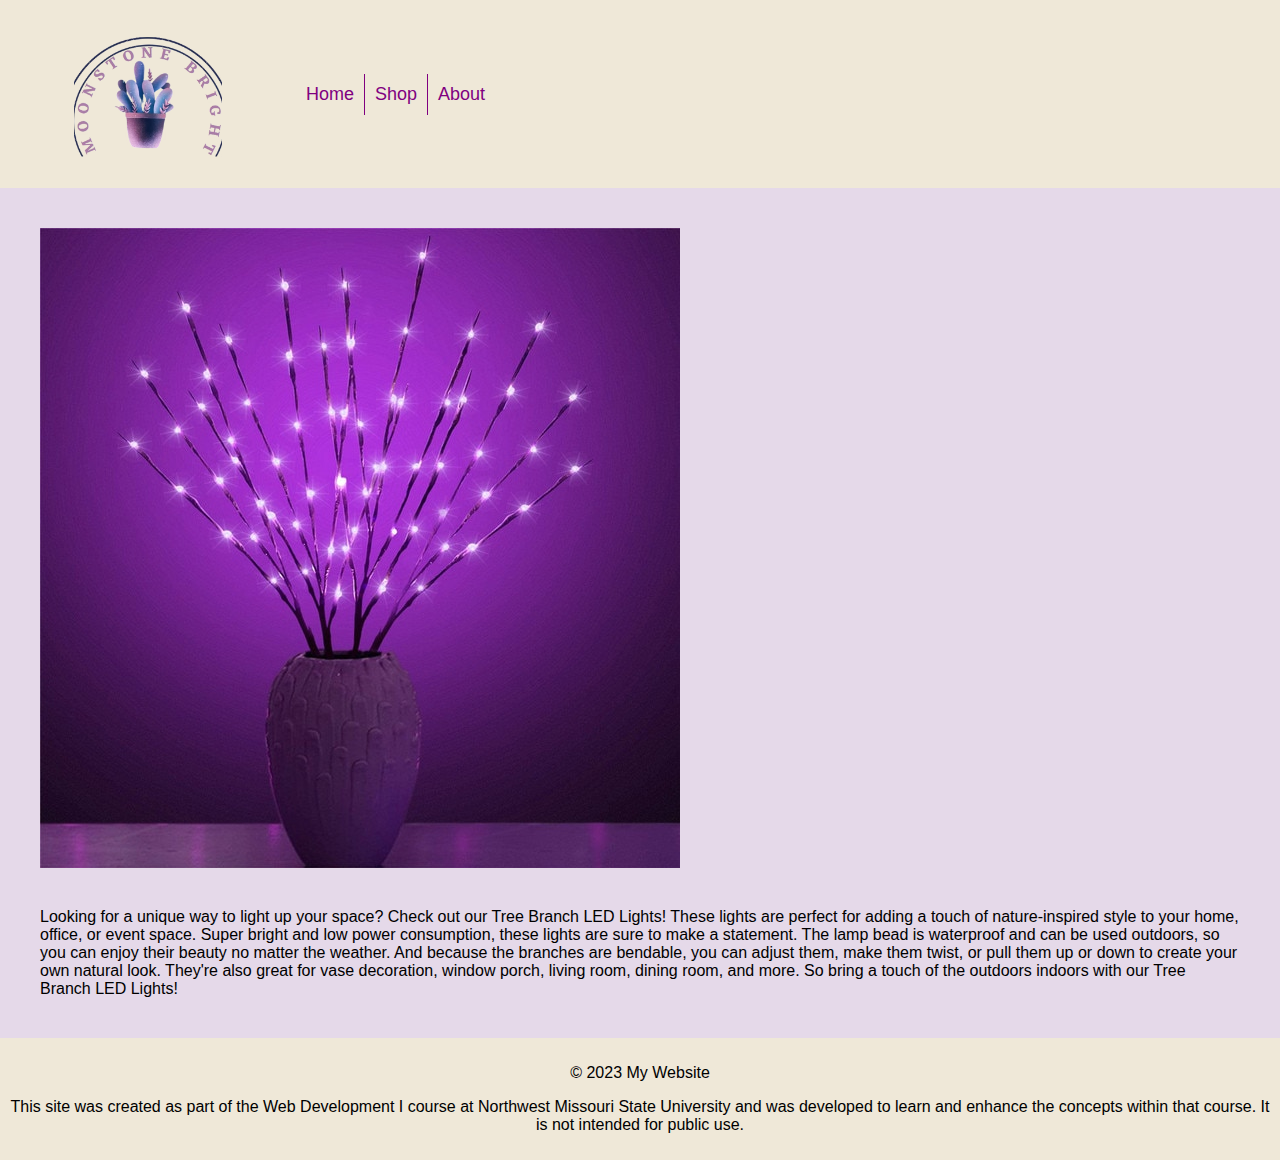
<file: index.html>
<!DOCTYPE html>
<html lang="en">

<head>
    <meta name="viewport" content="width=device-width, initial-scale=1.0">
    <meta charset="utf-8">
    <title>Home | My Website</title>
    <link rel="stylesheet" type="text/css" href="css/styles.css">
</head>

<body>
    <header class="home-header">
        <div class="logo">
            <img src="images/Moonstone%20Logo.avif" alt="Moonstone Bright Logo">
        </div>
        <nav>
            <ul>
                <li><a href="home.html">Home</a></li>
                <li><a href="shop.html">Shop</a></li>
                <li><a href="about.html">About</a></li>
            </ul>
        </nav>
    </header>
    <main class="home-main">
        <div class="content">
            <img src="images/PurpleTree.jpg" alt="Purple LED Tree Branches in Vase">
            <p>Looking for a unique way to light up your space? Check out our Tree Branch LED Lights! These lights are perfect for adding a touch of nature-inspired style to your home, office, or event space. Super bright and low power consumption, these lights are sure to make a statement. The lamp bead is waterproof and can be used outdoors, so you can enjoy their beauty no matter the weather. And because the branches are bendable, you can adjust them, make them twist, or pull them up or down to create your own natural look. They're also great for vase decoration, window porch, living room, dining room, and more. So bring a touch of the outdoors indoors with our Tree Branch LED Lights!</p>
        </div>
    </main>
    <footer>
        <p>&copy; 2023 My Website</p>
        <p>This site was created as part of the Web Development I course at Northwest Missouri State University and was developed to learn and enhance the concepts within that course.  It is not intended for public use. </p>
    </footer>
</body>

</html>
</file>
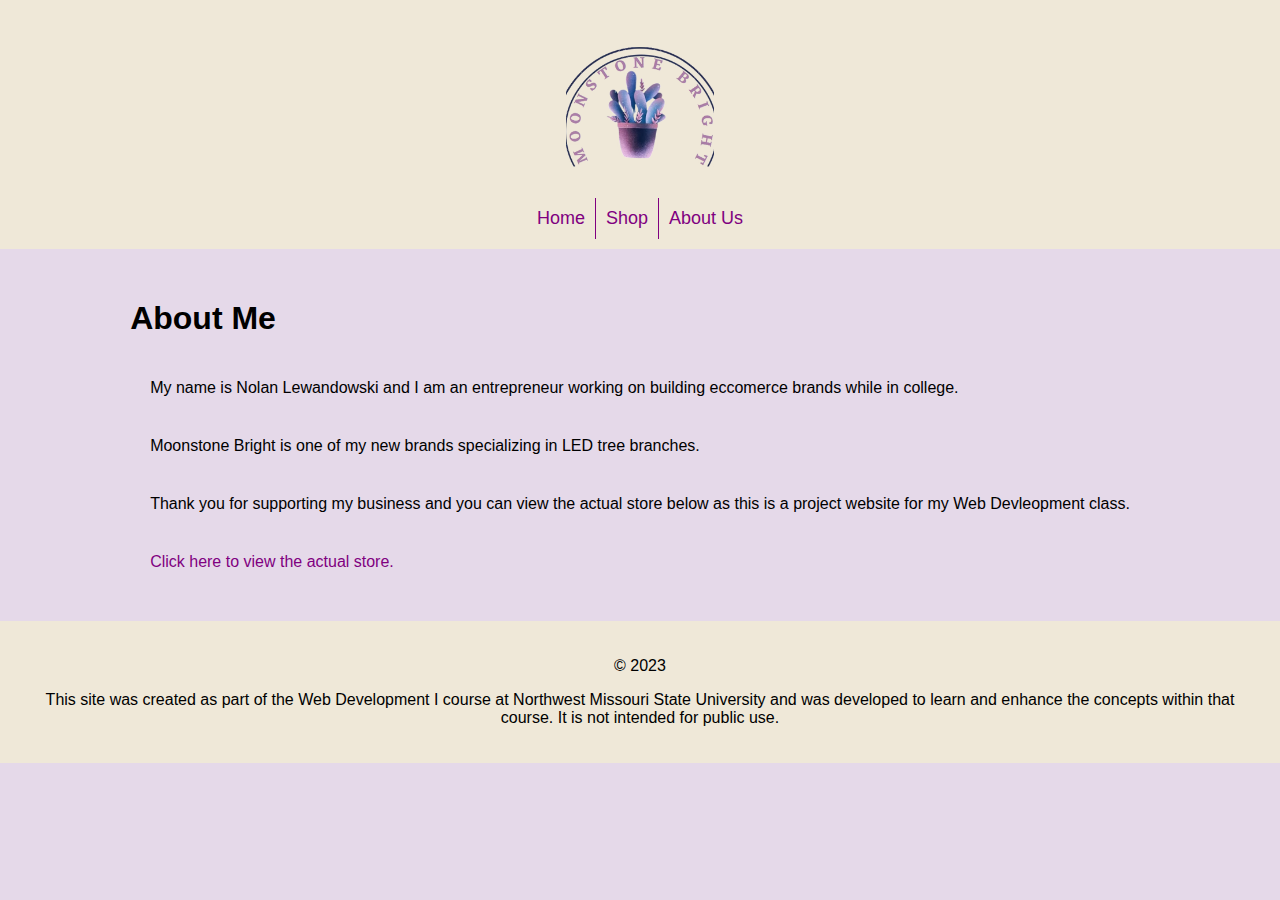
<file: about.html>
<!DOCTYPE html>
<html lang="en">
  <head>
    <meta name="viewport" content="width=device-width, initial-scale=1.0">
    <meta charset="utf-8">
    <title>About Us</title>
    <link rel="stylesheet" type="text/css" href="css/styles.css">
  </head>
  <body>
    <header>
      <div class="container">
       <img src="images/Moonstone%20Logo.avif" alt="Moonstone Bright Logo">
        <nav>
          <ul>
            <li><a href="index.html">Home</a></li>
            <li><a href="shop.html">Shop</a></li>
            <li><a href="about.html" class="active">About Us</a></li>
          </ul>
        </nav>
      </div>
    </header>
    <main>
      <div class="container">
        <h1>About Me</h1>
        <p>My name is Nolan Lewandowski and I am an entrepreneur working on building eccomerce brands while in college.</p>
        <p>Moonstone Bright is one of my new brands specializing in LED tree branches.</p>
        <p>Thank you for supporting my business and you can view the actual store below as this is a project website for my Web Devleopment class.</p>
        <p class="link"><a href="https://moonstonebright.com/">Click here to view the actual store.</a></p>
      </div>
    </main>
    <footer>
      <div class="container">
        <p>&copy; 2023</p>
        <p>This site was created as part of the Web Development I course at Northwest Missouri State University and was developed to learn and enhance the concepts within that course.  It is not intended for public use. </p>
      </div>
    </footer>
  </body>
</html>
</file>
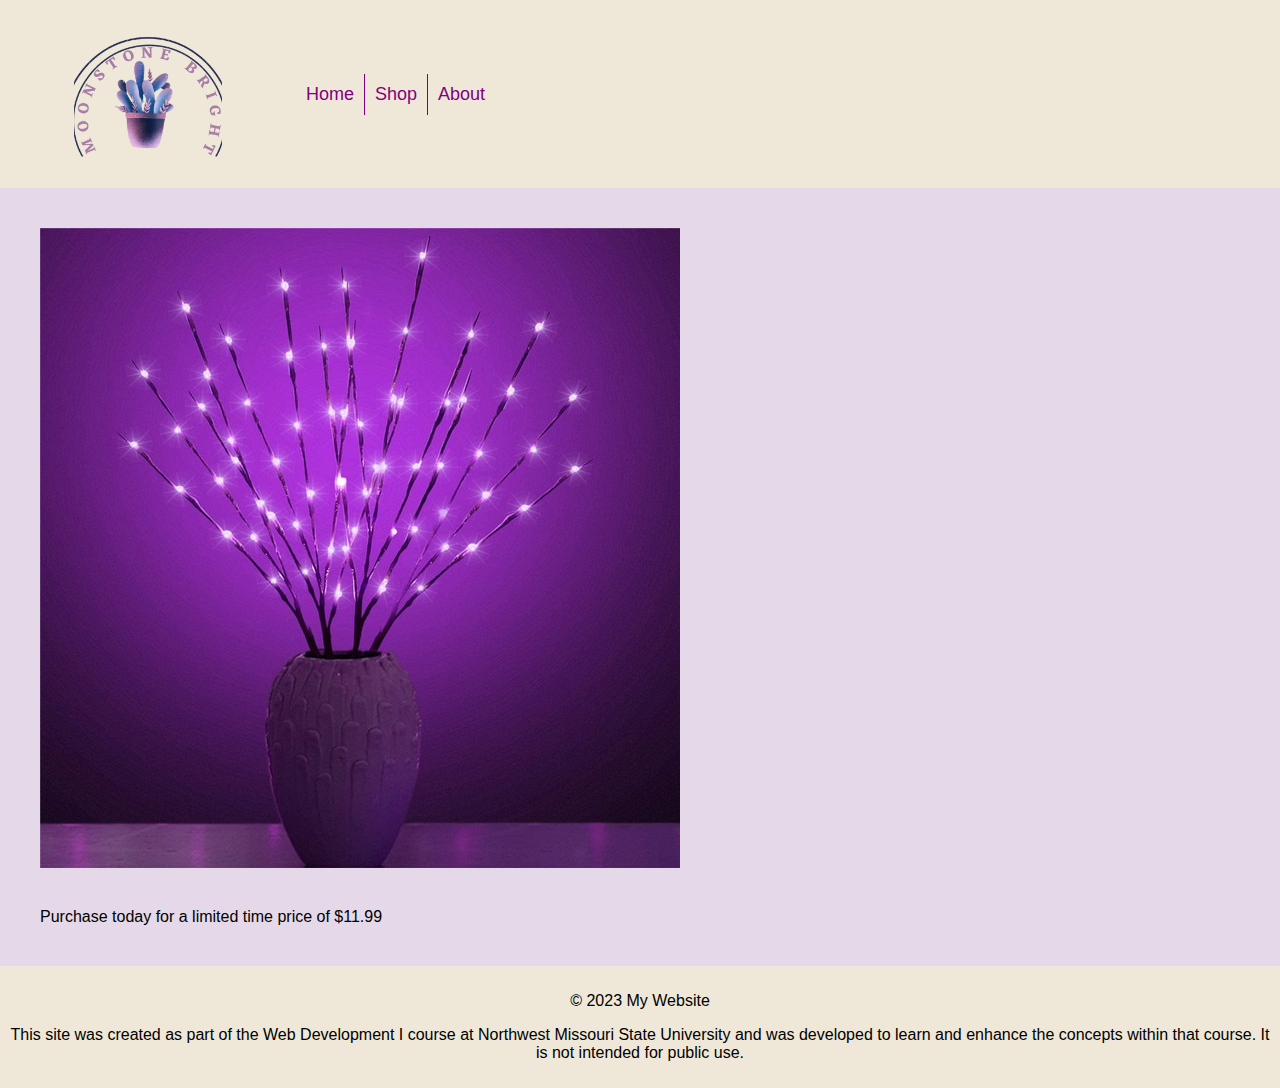
<file: shop.html>
<!DOCTYPE html>
<html lang="en">

<head>
    <meta name="viewport" content="width=device-width, initial-scale=1.0">
    <meta charset="utf-8">
    <title>Shop | My Website</title>
    <link rel="stylesheet" type="text/css" href="css/styles.css">
</head>

<body>
    <header class="shop-header">
        <div class="logo">
            <img src="images/Moonstone%20Logo.avif" alt="Moonstone Bright Logo">
        </div>
        <nav>
            <ul>
                <li><a href="home.html">Home</a></li>
                <li><a href="shop.html">Shop</a></li>
                <li><a href="about.html">About</a></li>
            </ul>
        </nav>
    </header>
    <main class="shop-main">
        <div class="content">
            <img src="images/PurpleTree.jpg" alt="Purple LED Tree Branches in Vase">
            <p>Purchase today for a limited time price of $11.99</p>
        </div>
    </main>
    <footer>
        <p>&copy; 2023 My Website</p>
        <p>This site was created as part of the Web Development I course at Northwest Missouri State University and was developed to learn and enhance the concepts within that course.  It is not intended for public use. </p>
    </footer>
</body>

</html>
</file>
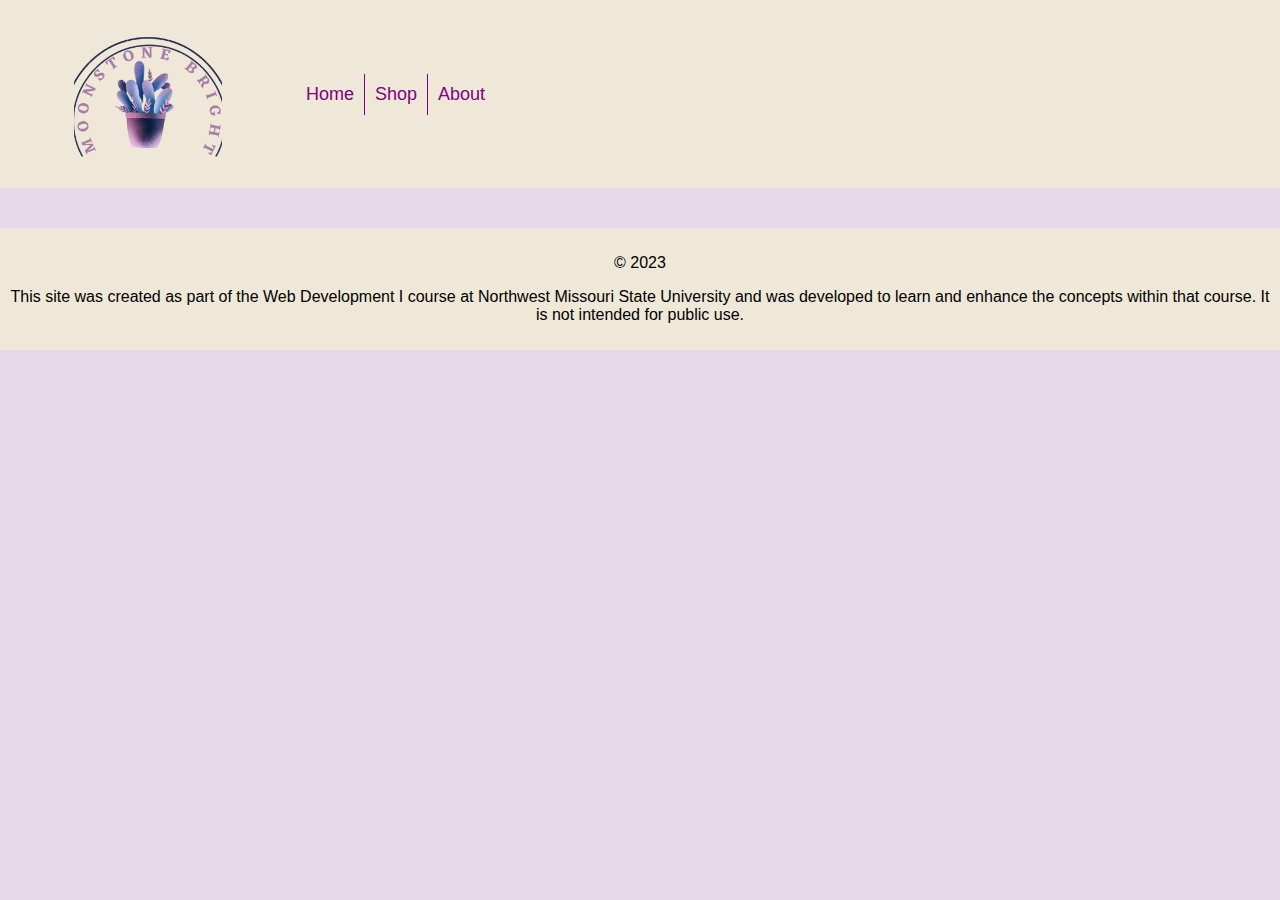
<file: template.html>
<!DOCTYPE html>
<html lang="en">

<head>
    <meta name="viewport" content="width=device-width, initial-scale=1.0">
    <meta charset="utf-8">
    <title>MoonStone Bright</title>
    <link rel="stylesheet" type="text/css" href="css/styles.css">
</head>

<body>
    <header>
        <div class="logo">
            <img src="images/Moonstone%20Logo.avif" alt="Moonstone Bright Logo">
        </div>
        <nav>
            <ul>
                <li><a href="home.html">Home</a></li>
                <li><a href="shop.html">Shop</a></li>
                <li><a href="about.html">About</a></li>
            </ul>
        </nav>
    </header>
    <main>
        <!-- content goes here -->
    </main>
    <footer>
        <p>&copy; 2023</p>
        <p>This site was created as part of the Web Development I course at Northwest Missouri State University and was developed to learn and enhance the concepts within that course.  It is not intended for public use. </p>
    </footer>
</body>

</html>
</file>
<file: css/styles.css>
/*
Author: Nolan Lewandowski
Date: 3-21-23
File name: style.class*/
/* Mobile viewport */
/* Global styles */
body {
  margin: 0;
  padding: 0;
  font-family: Arial, sans-serif;
  background-color: #e5d9e9;
}

a {
  color: #800080;
  text-decoration: none;
}

.container {
  max-width: 100%;
  margin: 0 auto;
  padding: 10px;
}

/* Header */
header {
  background-color: #EFE8D8;
  text-align: center;
}

header img {
  display: block;
  margin: 0 auto;
  max-width: 100%;
  height: auto;
  padding: 20px;
}

nav {
  background-color: #EFE8D8;
  text-align: center;
}

nav ul {
  list-style-type: none;
  padding: 0;
  margin: 0;
}

nav li {
  border-top: 1px solid #800080;
  padding: 10px 0;
}

nav li:first-child {
  border-top: none;
}

nav a {
  color: #800080;
  text-decoration: none;
  font-size: 18px;
}

/* Body */
main {
  background-color: #e5d9e9;
  padding: 20px;
}

main img {
  display: block;
  margin: 0 auto;
  max-width: 100%;
  height: auto;
  padding: 20px;
}

/* Footer */
footer {
  background-color: #EFE8D8;
  text-align: center;
  padding: 10px;
}

/* Tablet viewport */
@media screen and (min-width: 768px) {
  /* Header */
  header {
    background-color: #EFE8D8;
    display: flex;
    align-items: center;
  }

  header img {
    max-width: 50%;
    height: auto;
    padding: 20px;
  }

  nav {
    background-color: #EFE8D8;
    display: flex;
    justify-content: center;
  }

  nav ul {
    display: flex;
    list-style-type: none;
    padding: 0;
    margin: 0;
  }

  nav li {
    border-left: 1px solid #800080;
    border-top: none;
    padding: 10px;
  }

  nav li:first-child {
    border-left: none;
  }

  /* Body */
  main {
    display: flex;
    flex-wrap: wrap;
  }

  main img {
    flex: 1 1 300px;
    margin: 0;
    padding: 20px;
  }

  main p {
    flex: 1 1 300px;
    margin: 0;
    padding: 20px;
  }
}
</file>
